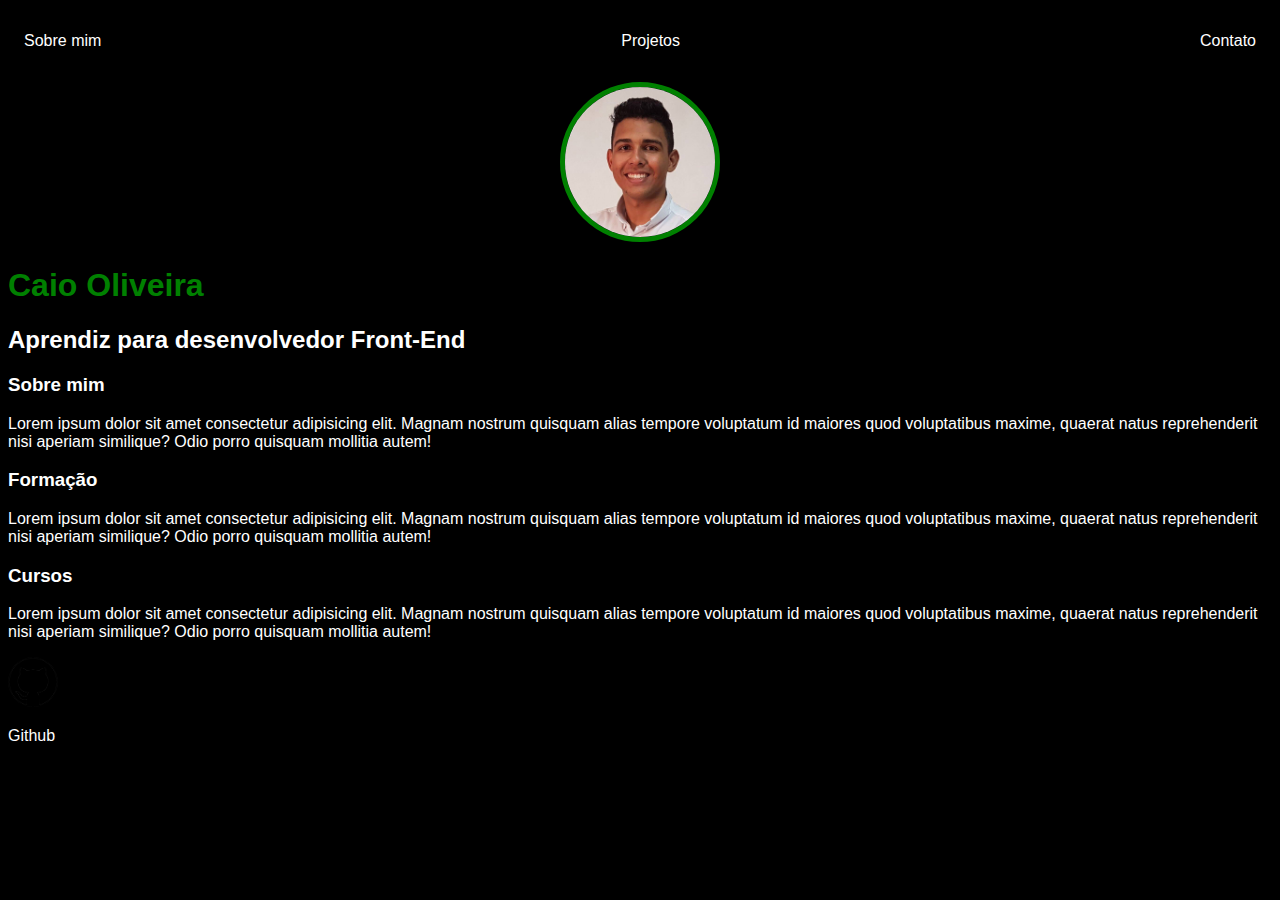
<file: index.html>
<!DOCTYPE html>
<html lang="pt-br">
<head>
    <meta charset="UTF-8">
    <meta name="viewport" content="width=device-width, initial-scale=1.0">
    <title>Caio Oliveira</title>
    <link rel="stylesheet" href="index.css">
</head>
<body>
    <nav>
        <ul>
            <li>
                <a href="index.html">Sobre mim</a>
            </li>
            <li>
                <a href="Project.html">Projetos</a>
            </li>
            <li>
                <a href="contact.html">Contato</a>
            </li>
        </ul>
    </nav>

    <header>
        <div class="center">
            <img src="./img/IMG_1684.JPG" alt=""></img>
        </div>
        <h1>Caio Oliveira</h1>
        <h2>Aprendiz para desenvolvedor Front-End</h2>
    </header>

    <main>
        <section>
            <h3>Sobre mim</h3>
            <p>Lorem ipsum dolor sit amet consectetur adipisicing elit. Magnam nostrum quisquam alias tempore voluptatum id maiores quod voluptatibus maxime, quaerat natus reprehenderit nisi aperiam similique? Odio porro quisquam mollitia autem!</p>
        </section>
        <section>
            <h3>Formação</h3>
            <p>Lorem ipsum dolor sit amet consectetur adipisicing elit. Magnam nostrum quisquam alias tempore voluptatum id maiores quod voluptatibus maxime, quaerat natus reprehenderit nisi aperiam similique? Odio porro quisquam mollitia autem!</p>
        </section>
        <section>
            <h3>Cursos</h3>
            <p>Lorem ipsum dolor sit amet consectetur adipisicing elit. Magnam nostrum quisquam alias tempore voluptatum id maiores quod voluptatibus maxime, quaerat natus reprehenderit nisi aperiam similique? Odio porro quisquam mollitia autem!</p>
        </section>
    </main>

    <footer>
        <a>
            <img src="./img/pngimg.com - github_PNG83.png"></img>
            <p>Github</p>
        </a>
    </footer>
</body>
</html>
</file>
<file: index.css>
body {
    color: white;
    background-color: black;
    font-family: Arial, Helvetica, sans-serif;
}

ul {
    display: flex;
    justify-content: space-between;
    list-style-type: none;
    align-items: center;
    padding: 16px;
}
a {
    color: white;
    text-decoration: none;
}

header img {
    width: 150px;
    height: 150px;
    border-radius: 50%;
    border: 5px solid green
}

.center {
    text-align: center;
}

h1 {
    color: green
}

footer img {
    width: 50px;
    height: 50px;
    border-radius: 50%;
}
</file>
